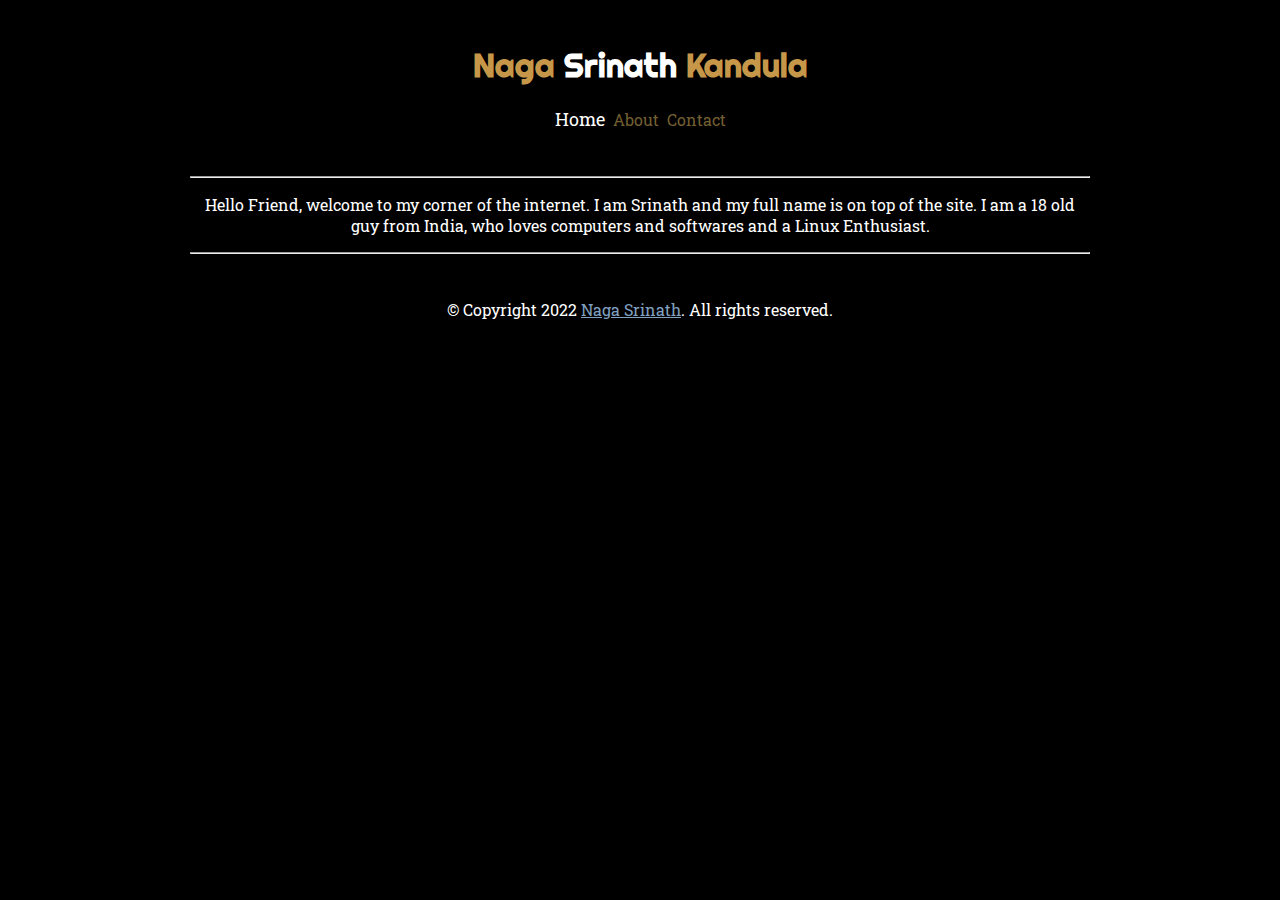
<file: index.html>
<!DOCTYPE html>
<html lang="en">
<head>
  <title>Naga Srinath</title>
  <link rel="stylesheet" href="css/style.css">
</head>
<body>
  <header>
    <h1 class="myName"><span style="color: #C69749;font-family: 'Righteous', cursive;">Naga</span> Srinath <span style="color: #C69749;font-family: 'Righteous', cursive;">Kandula</span></h1>
    <div class="navigation">
      <a class="active" href="index.html">Home</a>
      <a href="about.html">About</a>
      <a href="contact.html">Contact</a>
    </div>
  </header>
  <hr>
  <main>
    <p>Hello Friend, welcome to my corner of the internet. I am Srinath and my full name is on top of the site. I am a 18 old guy from India, who loves computers and softwares and a Linux Enthusiast.</p>
  </main>
  <hr>
  <footer>
    <!-- <a href="https://nuange.neocities.org/" target="_blank"><img src="https://i.imgur.com/9jSEO19.gif"></a> -->
    <span>
      © Copyright 2022
      <a href="https://knsrinath.com">Naga Srinath</a>. All rights reserved.
    </span>
  </footer>
  <div class="snowflakes" aria-hidden="true">
    <div class="snowflake">
    ❅
    </div>
    <div class="snowflake">
    ❅
    </div>
    <div class="snowflake">
    ❆
    </div>
    <div class="snowflake">
    ❄
    </div>
    <div class="snowflake">
    ❅
    </div>
    <div class="snowflake">
    ❆
    </div>
    <div class="snowflake">
    ❄
    </div>
    <div class="snowflake">
    ❅
    </div>
    <div class="snowflake">
    ❆
    </div>
    <div class="snowflake">
    ❄
    </div>
  </div>
</body>
</html>
</file>
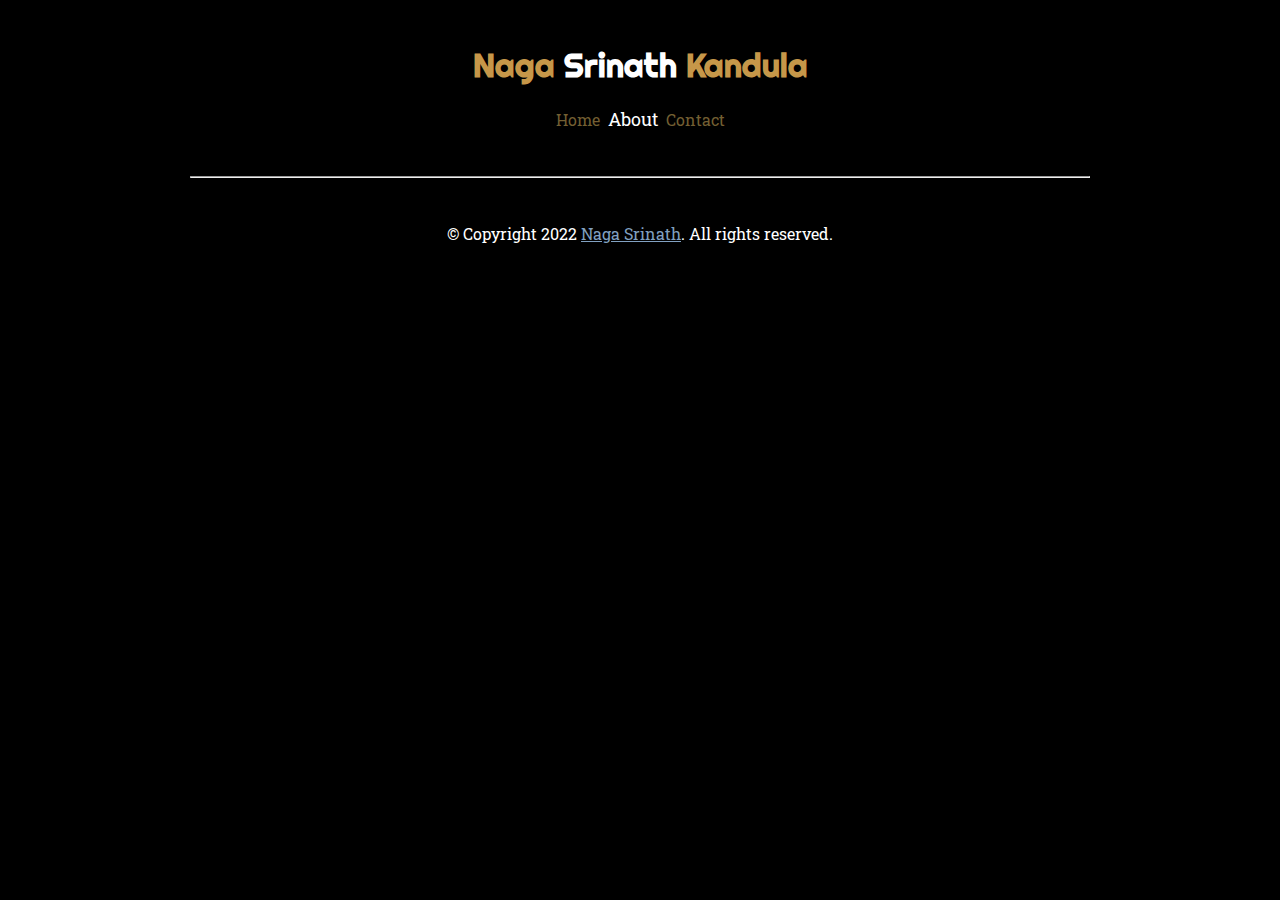
<file: about.html>
<!DOCTYPE html>
<html lang="en">
<head>
  <title>Naga Srinath</title>
  <link rel="stylesheet" href="css/style.css">
</head>
<body>
  <header>
    <h1 class="myName"><span style="color: #C69749;font-family: 'Righteous', cursive;">Naga</span> Srinath <span style="color: #C69749;font-family: 'Righteous', cursive;">Kandula</span></h1>
    <div class="navigation">
      <a href="index.html">Home</a>
      <a class="active" href="about.html">About</a>
      <a href="contact.html">Contact</a>
    </div>
  </header>
  <main>
  </main>
  <hr>
  <footer>
    <span>
      © Copyright 2022
      <a href="https://knsrinath.com">Naga Srinath</a>. All rights reserved.
    </span>
  </footer>
  <div class="snowflakes" aria-hidden="true">
    <div class="snowflake">
    ❅
    </div>
    <div class="snowflake">
    ❅
    </div>
    <div class="snowflake">
    ❆
    </div>
    <div class="snowflake">
    ❄
    </div>
    <div class="snowflake">
    ❅
    </div>
    <div class="snowflake">
    ❆
    </div>
    <div class="snowflake">
    ❄
    </div>
    <div class="snowflake">
    ❅
    </div>
    <div class="snowflake">
    ❆
    </div>
    <div class="snowflake">
    ❄
    </div>
  </div>
</body>
</html>
</file>
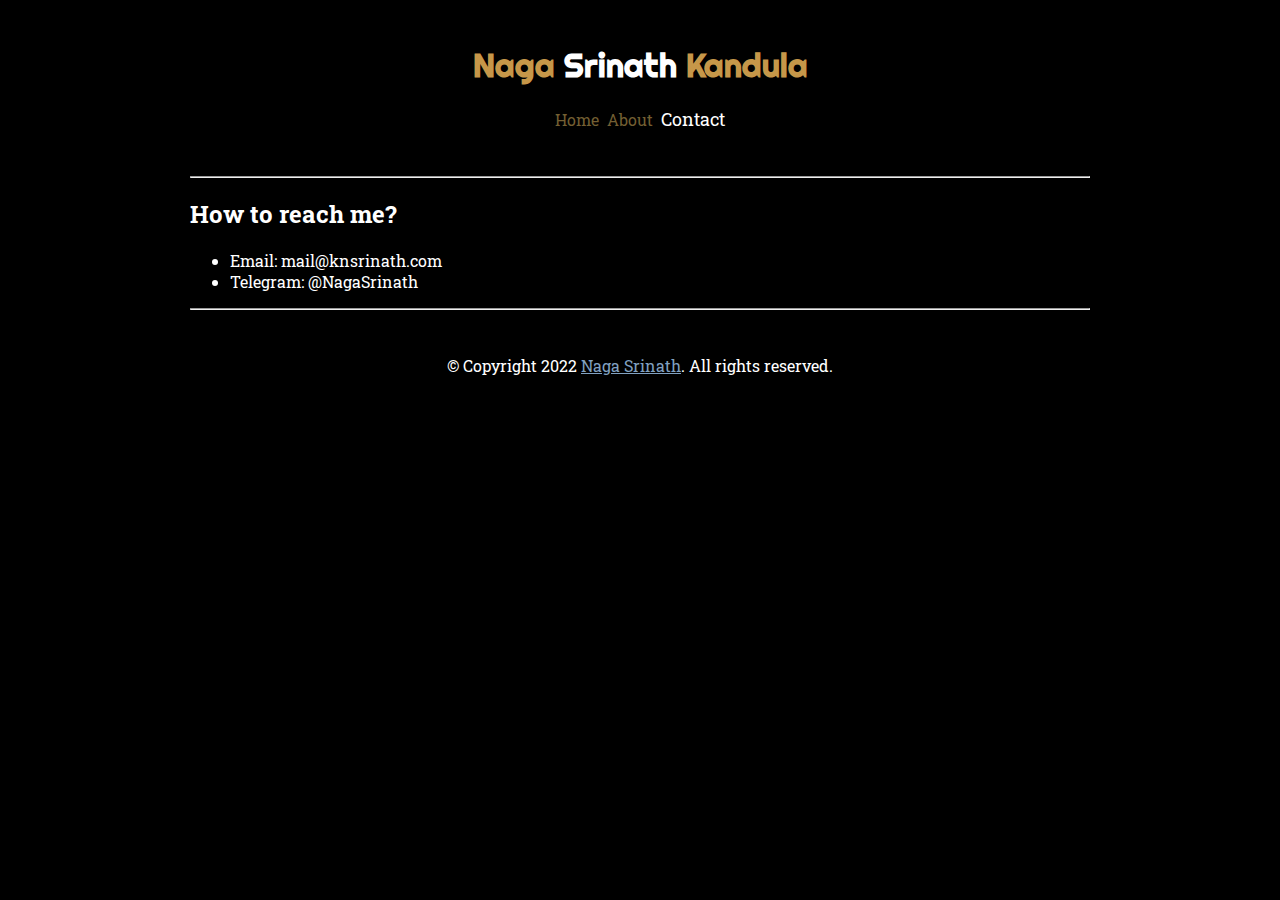
<file: contact.html>
<!DOCTYPE html>
<html lang="en">
<head>
  <title>Naga Srinath</title>
  <link rel="stylesheet" href="css/style.css">
</head>
<body>
  <header>
    <h1 class="myName"><span style="color: #C69749;font-family: 'Righteous', cursive;">Naga</span> Srinath <span style="color: #C69749;font-family: 'Righteous', cursive;">Kandula</span></h1>
    <div class="navigation">
      <a href="index.html">Home</a>
      <a href="about.html">About</a>
      <a class="active" href="contact.html">Contact</a>
    </div>
  </header>
  <hr>
  <main>
    <h2>How to reach me?</h2>
    <ul>
      <li>Email: mail@knsrinath.com</li>
      <li>Telegram: @NagaSrinath</li>
    </ul>
  </main>
  <hr>
  <footer>
    <span>
      © Copyright 2022
      <a href="https://knsrinath.com">Naga Srinath</a>. All rights reserved.
    </span>
  </footer>
  <div class="snowflakes" aria-hidden="true">
    <div class="snowflake">
    ❅
    </div>
    <div class="snowflake">
    ❅
    </div>
    <div class="snowflake">
    ❆
    </div>
    <div class="snowflake">
    ❄
    </div>
    <div class="snowflake">
    ❅
    </div>
    <div class="snowflake">
    ❆
    </div>
    <div class="snowflake">
    ❄
    </div>
    <div class="snowflake">
    ❅
    </div>
    <div class="snowflake">
    ❆
    </div>
    <div class="snowflake">
    ❄
    </div>
  </div>
</body>
</html>
</file>
<file: css/style.css>
@import url('https://fonts.googleapis.com/css2?family=Inter&family=Righteous&family=Roboto+Slab&display=swap');

* {
    font-family: 'Roboto Slab', sans-serif;
}

body {
    background-color: #000;
    color: #fff;
    max-width: 900px;
    margin: auto;
}

h1 {
    font-family: 'Righteous', cursive;
    text-align: center;
}

.navigation {
    text-align: center;
}

.navigation a {
    text-decoration: none;
    color: #735F32;
    padding: 2px 2px;
}


.navigation .active {
    color: #fff;
    font-size: large;
}

.navigation a:hover {
    text-decoration: underline;
}


  /* customizable snowflake styling */
.snowflake {
    color: #81a1c1;
    font-size: 1em;
    font-family: Arial;
    text-shadow: 0 0 1px #000;
}
  
@-webkit-keyframes snowflakes-fall{0%{top:-10%}100%{top:100%}}@-webkit-keyframes snowflakes-shake{0%{-webkit-transform:translateX(0px);transform:translateX(0px)}50%{-webkit-transform:translateX(80px);transform:translateX(80px)}100%{-webkit-transform:translateX(0px);transform:translateX(0px)}}@keyframes snowflakes-fall{0%{top:-10%}100%{top:100%}}@keyframes snowflakes-shake{0%{transform:translateX(0px)}50%{transform:translateX(80px)}100%{transform:translateX(0px)}}.snowflake{position:fixed;top:-10%;z-index:9999;-webkit-user-select:none;-moz-user-select:none;-ms-user-select:none;user-select:none;cursor:default;-webkit-animation-name:snowflakes-fall,snowflakes-shake;-webkit-animation-duration:10s,3s;-webkit-animation-timing-function:linear,ease-in-out;-webkit-animation-iteration-count:infinite,infinite;-webkit-animation-play-state:running,running;animation-name:snowflakes-fall,snowflakes-shake;animation-duration:10s,3s;animation-timing-function:linear,ease-in-out;animation-iteration-count:infinite,infinite;animation-play-state:running,running}.snowflake:nth-of-type(0){left:1%;-webkit-animation-delay:0s,0s;animation-delay:0s,0s}.snowflake:nth-of-type(1){left:10%;-webkit-animation-delay:1s,1s;animation-delay:1s,1s}.snowflake:nth-of-type(2){left:20%;-webkit-animation-delay:6s,.5s;animation-delay:6s,.5s}.snowflake:nth-of-type(3){left:30%;-webkit-animation-delay:4s,2s;animation-delay:4s,2s}.snowflake:nth-of-type(4){left:40%;-webkit-animation-delay:2s,2s;animation-delay:2s,2s}.snowflake:nth-of-type(5){left:50%;-webkit-animation-delay:8s,3s;animation-delay:8s,3s}.snowflake:nth-of-type(6){left:60%;-webkit-animation-delay:6s,2s;animation-delay:6s,2s}.snowflake:nth-of-type(7){left:70%;-webkit-animation-delay:2.5s,1s;animation-delay:2.5s,1s}.snowflake:nth-of-type(8){left:80%;-webkit-animation-delay:1s,0s;animation-delay:1s,0s}.snowflake:nth-of-type(9){left:90%;-webkit-animation-delay:3s,1.5s;animation-delay:3s,1.5s}


header {
    margin: 5%;
}


.search-container {
    margin: 5px;
    padding: 5px;
    border-radius: 10px;
}

.search-results{
    text-align: left;
    padding: 5px;
}

.search-results li{
    list-style: none;
    border-bottom: 1px dotted black;
    padding: 5px;
}

.search-results li:nth-child(even) {
    background-color: #FAF9F6;
}


hr{
    color: #282A3A;
    margin-top: 10px;
}

p {
    text-align: center;
}


footer {
    text-align: center;    
    margin-top: 5%;
    margin-bottom: 5%;
}

a {
    color: #81a1c1;
}
</file>
